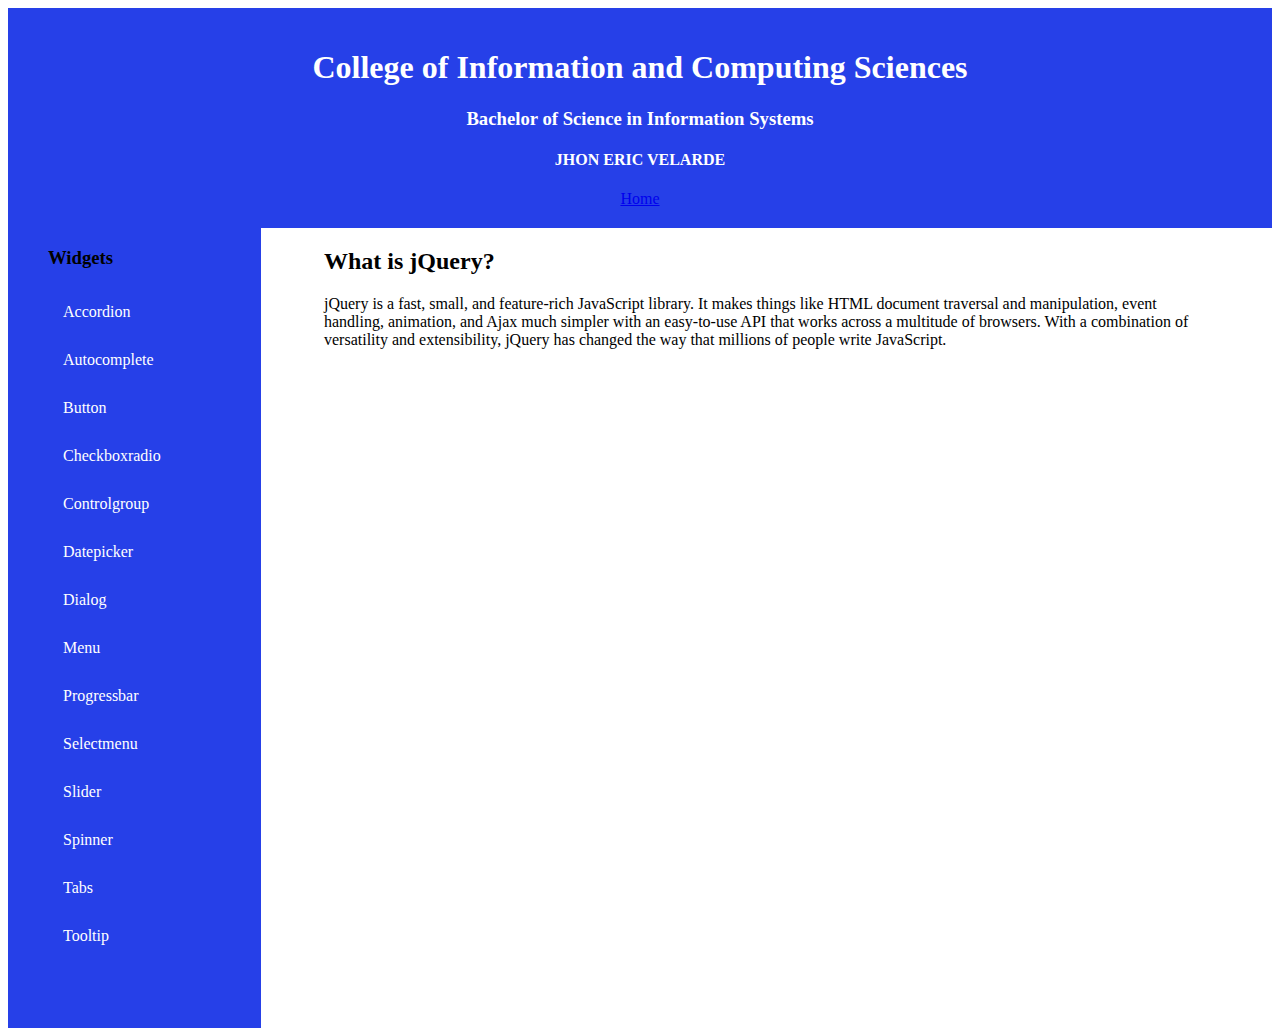
<file: ACTIVITY6_JQUERY/index.html>
<!DOCTYPE html>
<html lang="en">
<head>
    <meta charset="UTF-8">
    <meta name="viewport" content="width=device-width, initial-scale=1.0">
    <link rel="stylesheet" href="css/customstyle.css">
    <link rel="stylesheet" href="css/jquery-ui.css">
    <script src="js/jquery-3.7.1.min.js"></script>
    <script src="js/jquery-ui.js"></script>
    <title>Document</title>
</head>
<body>
    <header> 
        <h1> College of Information and Computing Sciences</h1>
        <h3> Bachelor of Science in Information Systems</h3>
        <h4>JHON ERIC VELARDE</h4>
        <a href="index.html">Home</a>
    </header>
    <nav>

        <ul class="navigation_menu">
            <h3>Widgets</h3>
            <li><a href="nav/accordin.html">Accordion</a></li>
            <li><a href="nav/autocomplete.html">Autocomplete</a></li>
            <li><a href="nav/button.html">Button</a></li>
            <li><a href="nav/checkboxradio.html">Checkboxradio</a></li>
            <li><a href="nav/controlgroup.html">Controlgroup</a></li>
            <li><a href="nav/datepicker.html">Datepicker</a></li>
            <li><a href="nav/dialog.html">Dialog</a></li>
            <li><a href="nav/menu.html">Menu</a></li>
            <li><a href="nav/progressbar.html">Progressbar</a></li>
            <li><a href="nav/selectmenu.html">Selectmenu</a></li>
            <li><a href="nav/slider.html">Slider</a></li>
            <li><a href="nav/spinner.html">Spinner</a></li>
            <li><a href="nav/tabs.html">Tabs</a></li>
            <li><a href="nav/tooltip.html">Tooltip</a></li>
        </ul>
    </nav>
  

   <article>
    <section class="eight columns">
		<h2 class="block">What is jQuery?</h2>

		<p>jQuery is a fast, small, and feature-rich JavaScript library. It makes
		things like HTML document traversal and manipulation, event handling,
		animation, and Ajax much simpler with an easy-to-use API that works across
		a multitude of browsers. With a combination of versatility and
		extensibility, jQuery has changed the way that millions of people write
		JavaScript.</p>
	</section>
   
   </article>
</body>
</html>
</file>
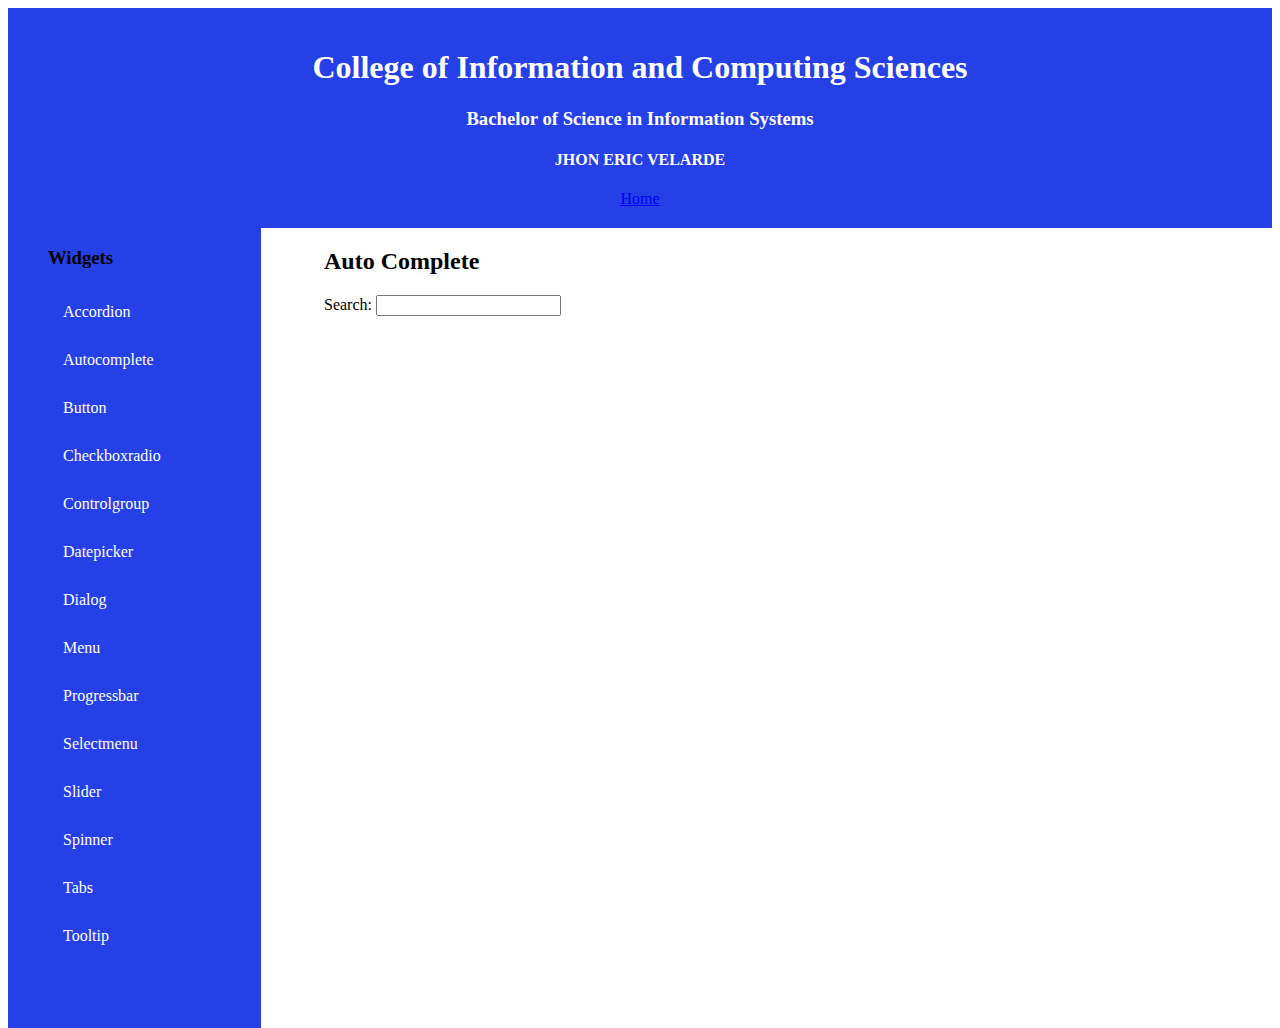
<file: ACTIVITY6_JQUERY/nav/autocomplete.html>
<!DOCTYPE html>
<html lang="en">
<head>
    <meta charset="UTF-8">
    <meta name="viewport" content="width=device-width, initial-scale=1.0">
    <link rel="stylesheet" href="../css/customstyle.css">
    <link rel="stylesheet" href="../css/jquery-ui.css">
    <script src="../js/jquery-3.7.1.min.js"></script>
    <script src="../js/jquery-ui.js"></script>
    <script>
        $( function() {
          $.widget( "custom.catcomplete", $.ui.autocomplete, {
            _create: function() {
              this._super();
              this.widget().menu( "option", "items", "> :not(.ui-autocomplete-category)" );
            },
            _renderMenu: function( ul, items ) {
              var that = this,
                currentCategory = "";
              $.each( items, function( index, item ) {
                var li;
                if ( item.category != currentCategory ) {
                  ul.append( "<li class='ui-autocomplete-category'>" + item.category + "</li>" );
                  currentCategory = item.category;
                }
                li = that._renderItemData( ul, item );
                if ( item.category ) {
                  li.attr( "aria-label", item.category + " : " + item.label );
                }
              });
            }
          });
          var data = [
            { label: "anders", category: "" },
            { label: "andreas", category: "" },
            { label: "antal", category: "" },
            { label: "annhhx10", category: "Products" },
            { label: "annk K12", category: "Products" },
            { label: "annttop C13", category: "Products" },
            { label: "anders andersson", category: "People" },
            { label: "andreas andersson", category: "People" },
            { label: "andreas johnson", category: "People" }
          ];
       
          $( "#search" ).catcomplete({
            delay: 0,
            source: data
          });
        } );
        </script>
    <title>Document</title>
</head>
<body>
    <header> 
        <h1> College of Information and Computing Sciences</h1>
        <h3> Bachelor of Science in Information Systems</h3>
        <h4>JHON ERIC VELARDE</h4>
        <a href="../index.html">Home</a>
       
    </header>
    <nav>

        <ul class="navigation_menu">
            <h3>Widgets</h3>
            <li><a href="accordin.html">Accordion</a></li>
            <li><a href="autocomplete.html">Autocomplete</a></li>
            <li><a href="button.html">Button</a></li>
            <li><a href="checkboxradio.html">Checkboxradio</a></li>
            <li><a href="controlgroup.html">Controlgroup</a></li>
            <li><a href="datepicker.html">Datepicker</a></li>
            <li><a href="dialog.html">Dialog</a></li>
            <li><a href="menu.html">Menu</a></li>
            <li><a href="progressbar.html">Progressbar</a></li>
            <li><a href="selectmenu.html">Selectmenu</a></li>
            <li><a href="slider.html">Slider</a></li>
            <li><a href="spinner.html">Spinner</a></li>
            <li><a href="tabs.html">Tabs</a></li>
            <li><a href="tooltip.html">Tooltip</a></li>
        </ul>
    </nav>
<article>
    <h2>Auto Complete</h2>    
    <label for="search">Search: </label>
    <input id="search">
</article>
    

    
</body>
</html>
</file>
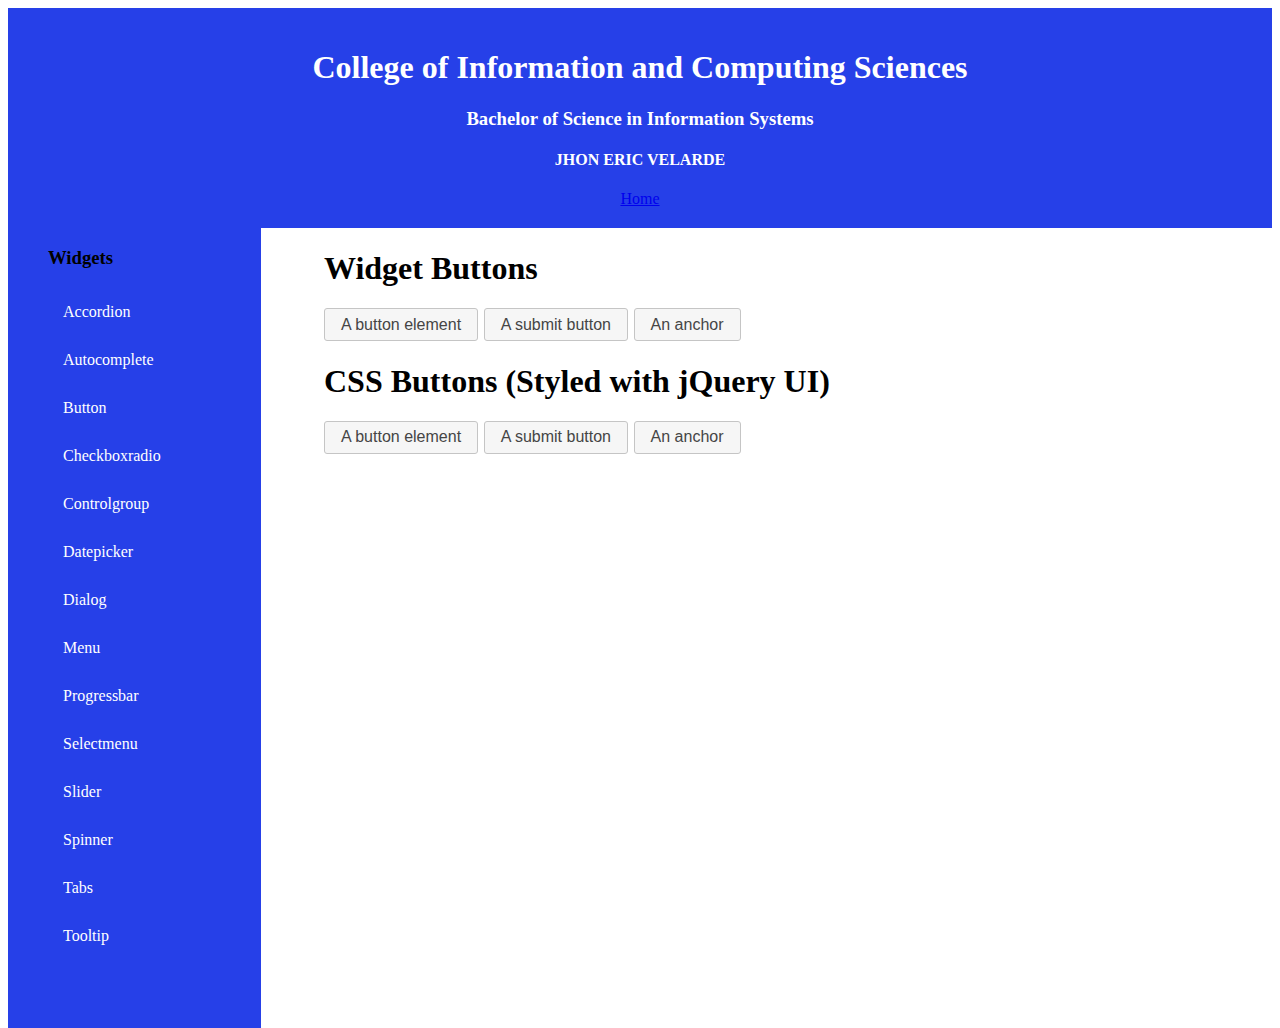
<file: ACTIVITY6_JQUERY/nav/button.html>
<html lang="en">
<head>
    <meta charset="UTF-8">
    <meta name="viewport" content="width=device-width, initial-scale=1.0">
    <link rel="stylesheet" href="../css/customstyle.css">
    <link rel="stylesheet" href="../css/jquery-ui.css"> <!-- Still needed for jQuery UI styling -->
    <script src="../js/jquery-3.7.1.min.js"></script>
    <script src="../js/jquery-ui.js"></script>
    <script>
        $(function() {
            // Apply jQuery UI button styles to button elements
            $(".widget input[type=submit], .widget a, .widget button").button();
        });
    </script>
    <title>Document</title>
</head>
<body>
    <header>
        <h1>College of Information and Computing Sciences</h1>
        <h3>Bachelor of Science in Information Systems</h3>
        <h4>JHON ERIC VELARDE</h4>
        <a href="../index.html">Home</a>
    </header>
    
    <nav>

        <ul class="navigation_menu">
            <h3>Widgets</h3>
            <li><a href="accordin.html">Accordion</a></li>
            <li><a href="autocomplete.html">Autocomplete</a></li>
            <li><a href="button.html">Button</a></li>
            <li><a href="checkboxradio.html">Checkboxradio</a></li>
            <li><a href="controlgroup.html">Controlgroup</a></li>
            <li><a href="datepicker.html">Datepicker</a></li>
            <li><a href="dialog.html">Dialog</a></li>
            <li><a href="menu.html">Menu</a></li>
            <li><a href="progressbar.html">Progressbar</a></li>
            <li><a href="selectmenu.html">Selectmenu</a></li>
            <li><a href="slider.html">Slider</a></li>
            <li><a href="spinner.html">Spinner</a></li>
            <li><a href="tabs.html">Tabs</a></li>
            <li><a href="tooltip.html">Tooltip</a></li>
        </ul>
    </nav>
    
    <article>
        <section class="widget">
            <h1>Widget Buttons</h1>
            <button>A button element</button>
            <input type="submit" value="A submit button">
            <a href="#">An anchor</a>
        </section>
        
        <section>
            <h1>CSS Buttons (Styled with jQuery UI)</h1>
            <button class="ui-button ui-widget ui-corner-all">A button element</button>
            <input class="ui-button ui-widget ui-corner-all" type="submit" value="A submit button">
            <a class="ui-button ui-widget ui-corner-all" href="#">An anchor</a>
        </section>
    </article>
</body>
</html>
</file>
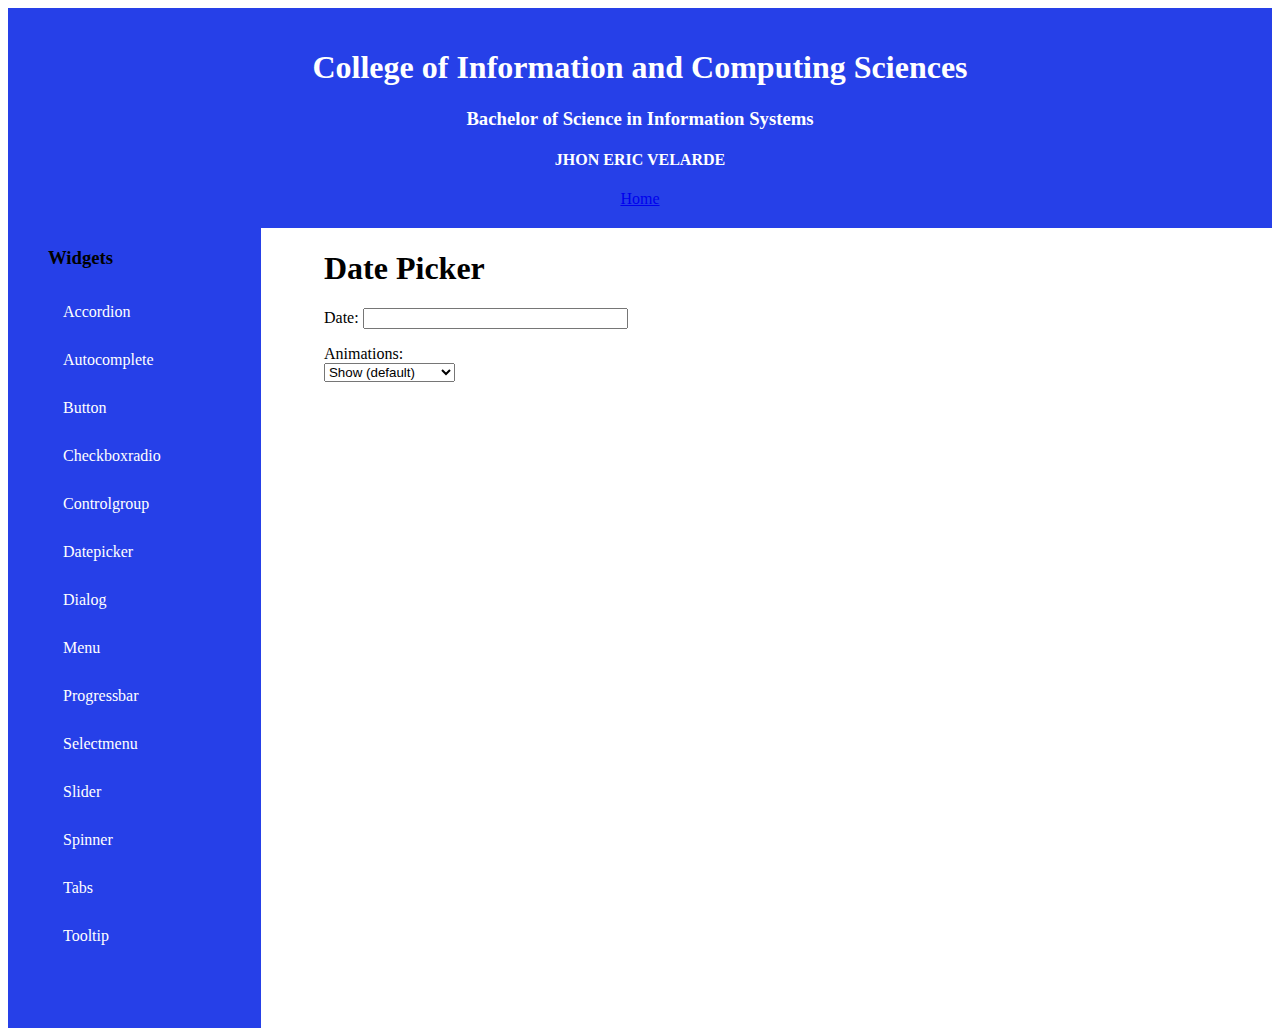
<file: ACTIVITY6_JQUERY/nav/datepicker.html>
<html lang="en">
<head>
    <meta charset="UTF-8">
    <meta name="viewport" content="width=device-width, initial-scale=1.0">
    <link rel="stylesheet" href="../css/customstyle.css">
    <link rel="stylesheet" href="../css/jquery-ui.css"> <!-- Still needed for jQuery UI styling -->
    <script src="../js/jquery-3.7.1.min.js"></script>
    <script src="../js/jquery-ui.js"></script>
    <script>
        $( function() {
          $( "#datepicker" ).datepicker();
          $( "#anim" ).on( "change", function() {
            $( "#datepicker" ).datepicker( "option", "showAnim", $( this ).val() );
          });
        } );
        </script>
    <title>Document</title>
</head>
<body>
    <header>
        <h1>College of Information and Computing Sciences</h1>
        <h3>Bachelor of Science in Information Systems</h3>
        <h4>JHON ERIC VELARDE</h4>
        <a href="../index.html">Home</a>
    </header>
    
    <nav>

        <ul class="navigation_menu">
            <h3>Widgets</h3>
            <li><a href="accordin.html">Accordion</a></li>
            <li><a href="autocomplete.html">Autocomplete</a></li>
            <li><a href="button.html">Button</a></li>
            <li><a href="checkboxradio.html">Checkboxradio</a></li>
            <li><a href="controlgroup.html">Controlgroup</a></li>
            <li><a href="datepicker.html">Datepicker</a></li>
            <li><a href="dialog.html">Dialog</a></li>
            <li><a href="menu.html">Menu</a></li>
            <li><a href="progressbar.html">Progressbar</a></li>
            <li><a href="selectmenu.html">Selectmenu</a></li>
            <li><a href="slider.html">Slider</a></li>
            <li><a href="spinner.html">Spinner</a></li>
            <li><a href="tabs.html">Tabs</a></li>
            <li><a href="tooltip.html">Tooltip</a></li>
        </ul>
    </nav>
    
    <article>
        <h1>Date Picker</h1>
        <p>Date: <input type="text" id="datepicker" size="30"></p>
 
<p>Animations:<br>
  <select id="anim">
    <option value="show">Show (default)</option>
    <option value="slideDown">Slide down</option>
    <option value="fadeIn">Fade in</option>
    <option value="blind">Blind (UI Effect)</option>
    <option value="bounce">Bounce (UI Effect)</option>
    <option value="clip">Clip (UI Effect)</option>
    <option value="drop">Drop (UI Effect)</option>
    <option value="fold">Fold (UI Effect)</option>
    <option value="slide">Slide (UI Effect)</option>
    <option value="">None</option>
  </select>
</p>
    </article>
</body>
</html>
</file>
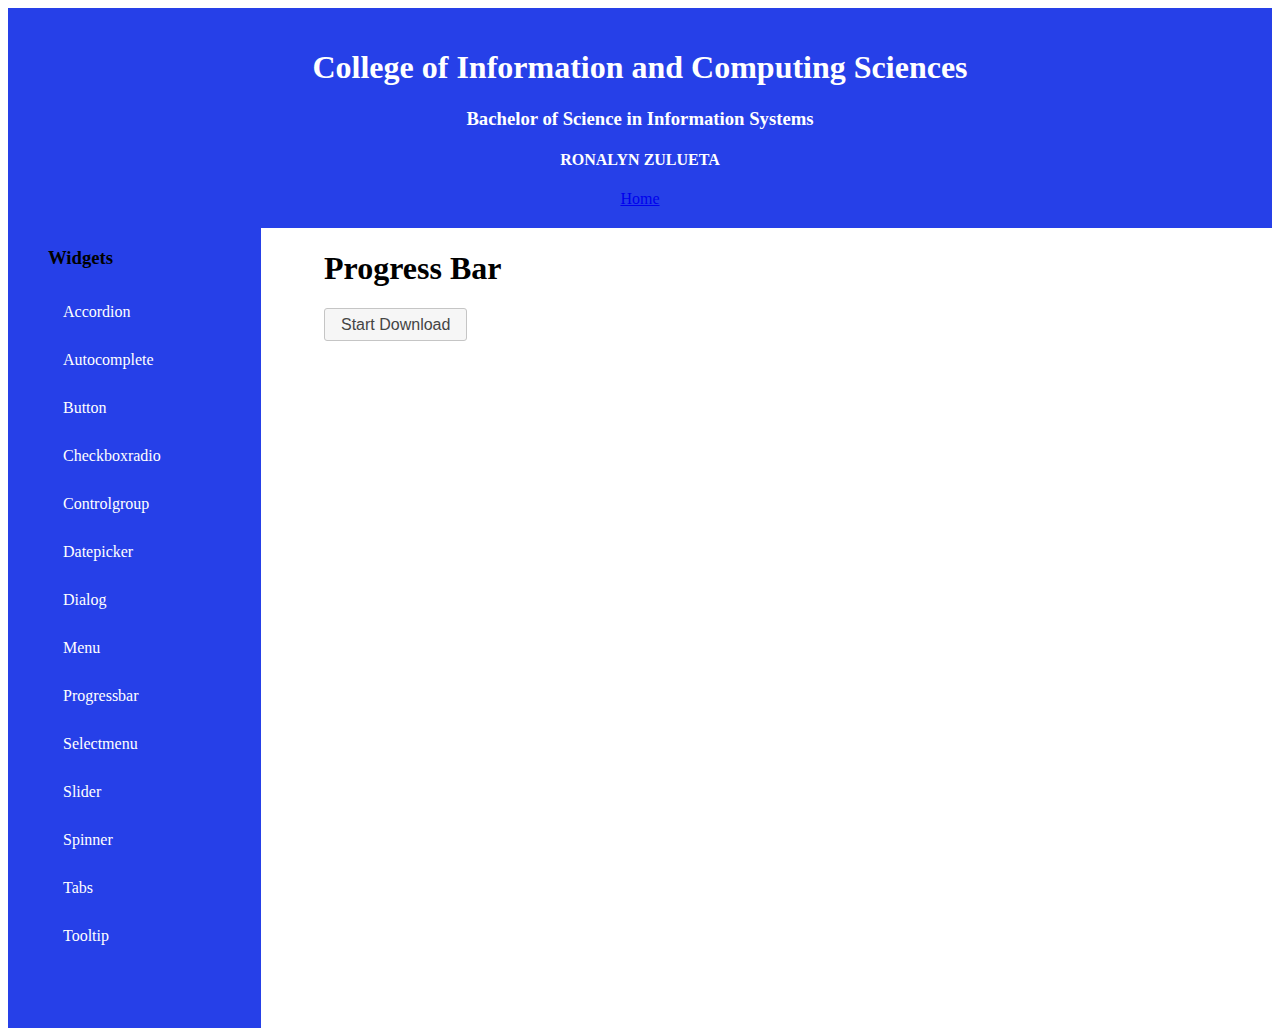
<file: ACTIVITY6_JQUERY/nav/progressbar.html>
<html lang="en">
<head>
    <meta charset="UTF-8">
    <meta name="viewport" content="width=device-width, initial-scale=1.0">
    <link rel="stylesheet" href="../css/customstyle.css">
    <link rel="stylesheet" href="../css/jquery-ui.css"> <!-- Still needed for jQuery UI styling -->
    <script src="../js/jquery-3.7.1.min.js"></script>
    <script src="../js/jquery-ui.js"></script>
    <script>
        $( function() {
          var progressTimer,
            progressbar = $( "#progressbar" ),
            progressLabel = $( ".progress-label" ),
            dialogButtons = [{
              text: "Cancel Download",
              click: closeDownload
            }],
            dialog = $( "#dialog" ).dialog({
              autoOpen: false,
              closeOnEscape: false,
              resizable: false,
              buttons: dialogButtons,
              open: function() {
                progressTimer = setTimeout( progress, 2000 );
              },
              beforeClose: function() {
                downloadButton.button( "option", {
                  disabled: false,
                  label: "Start Download"
                });
              }
            }),
            downloadButton = $( "#downloadButton" )
              .button()
              .on( "click", function() {
                $( this ).button( "option", {
                  disabled: true,
                  label: "Downloading..."
                });
                dialog.dialog( "open" );
              });
       
          progressbar.progressbar({
            value: false,
            change: function() {
              progressLabel.text( "Current Progress: " + progressbar.progressbar( "value" ) + "%" );
            },
            complete: function() {
              progressLabel.text( "Complete!" );
              dialog.dialog( "option", "buttons", [{
                text: "Close",
                click: closeDownload
              }]);
              $(".ui-dialog button").last().trigger( "focus" );
            }
          });
       
          function progress() {
            var val = progressbar.progressbar( "value" ) || 0;
       
            progressbar.progressbar( "value", val + Math.floor( Math.random() * 3 ) );
       
            if ( val <= 99 ) {
              progressTimer = setTimeout( progress, 50 );
            }
          }
       
          function closeDownload() {
            clearTimeout( progressTimer );
            dialog
              .dialog( "option", "buttons", dialogButtons )
              .dialog( "close" );
            progressbar.progressbar( "value", false );
            progressLabel
              .text( "Starting download..." );
            downloadButton.trigger( "focus" );
          }
        } );
        </script>
         <style>
            #progressbar {
              margin-top: 20px;
            }
           
            .progress-label {
              font-weight: bold;
              text-shadow: 1px 1px 0 #fff;
            }
           
            .ui-dialog-titlebar-close {
              display: none;
            }
            </style>
    <title>Document</title>
</head>
<body>
    <header>
        <h1>College of Information and Computing Sciences</h1>
        <h3>Bachelor of Science in Information Systems</h3>
        <h4>RONALYN ZULUETA</h4>
        <a href="../index.html">Home</a>
    </header>
    
    <nav>

        <ul class="navigation_menu">
            <h3>Widgets</h3>
            <li><a href="accordin.html">Accordion</a></li>
            <li><a href="autocomplete.html">Autocomplete</a></li>
            <li><a href="button.html">Button</a></li>
            <li><a href="checkboxradio.html">Checkboxradio</a></li>
            <li><a href="controlgroup.html">Controlgroup</a></li>
            <li><a href="datepicker.html">Datepicker</a></li>
            <li><a href="dialog.html">Dialog</a></li>
            <li><a href="menu.html">Menu</a></li>
            <li><a href="progressbar.html">Progressbar</a></li>
            <li><a href="selectmenu.html">Selectmenu</a></li>
            <li><a href="slider.html">Slider</a></li>
            <li><a href="spinner.html">Spinner</a></li>
            <li><a href="tabs.html">Tabs</a></li>
            <li><a href="tooltip.html">Tooltip</a></li>
        </ul>
    </nav>
    
    <article>
        <h1>Progress Bar</h1>
        <div id="dialog" title="File Download">
            <div class="progress-label">Starting download...</div>
            <div id="progressbar"></div>
          </div>
          <button id="downloadButton">Start Download</button>
    </article>
</body>
</html>
</file>
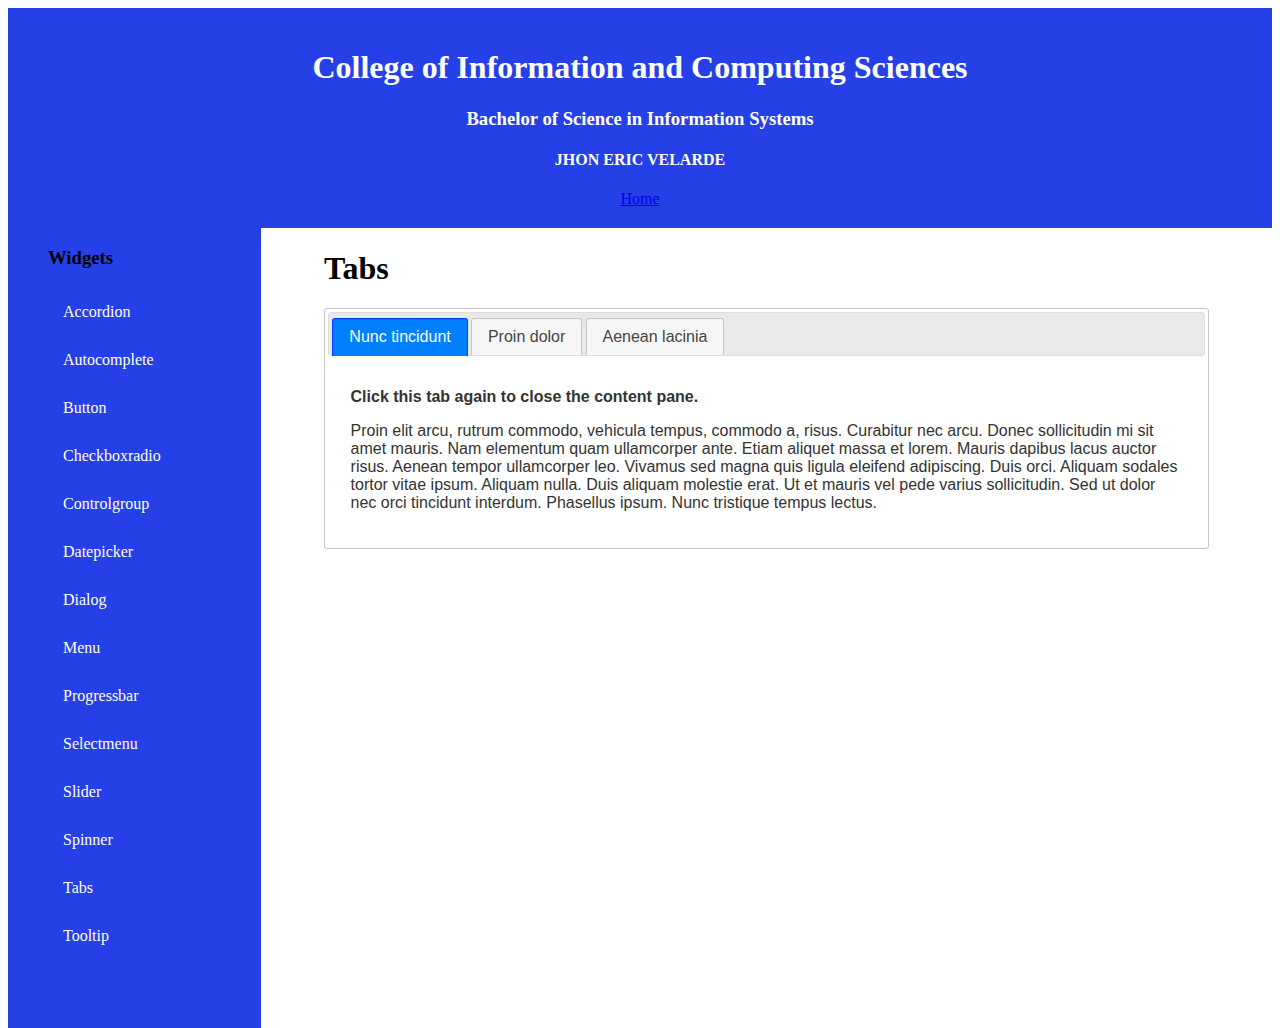
<file: ACTIVITY6_JQUERY/nav/tabs.html>
<html lang="en">
<head>
    <meta charset="UTF-8">
    <meta name="viewport" content="width=device-width, initial-scale=1.0">
    <link rel="stylesheet" href="../css/customstyle.css">
    <link rel="stylesheet" href="../css/jquery-ui.css"> <!-- Still needed for jQuery UI styling -->
    <script src="../js/jquery-3.7.1.min.js"></script>
    <script src="../js/jquery-ui.js"></script>
    <script>
        $( function() {
          $( "#tabs" ).tabs({
            collapsible: true
          });
        } );
        </script>
    <title>Document</title>
</head>
<body>
    <header>
        <h1>College of Information and Computing Sciences</h1>
        <h3>Bachelor of Science in Information Systems</h3>
        <h4>JHON ERIC VELARDE</h4>
        <a href="../index.html">Home</a>
    </header>
    
    <nav>

        <ul class="navigation_menu">
            <h3>Widgets</h3>
            <li><a href="accordin.html">Accordion</a></li>
            <li><a href="autocomplete.html">Autocomplete</a></li>
            <li><a href="button.html">Button</a></li>
            <li><a href="checkboxradio.html">Checkboxradio</a></li>
            <li><a href="controlgroup.html">Controlgroup</a></li>
            <li><a href="datepicker.html">Datepicker</a></li>
            <li><a href="dialog.html">Dialog</a></li>
            <li><a href="menu.html">Menu</a></li>
            <li><a href="progressbar.html">Progressbar</a></li>
            <li><a href="selectmenu.html">Selectmenu</a></li>
            <li><a href="slider.html">Slider</a></li>
            <li><a href="spinner.html">Spinner</a></li>
            <li><a href="tabs.html">Tabs</a></li>
            <li><a href="tooltip.html">Tooltip</a></li>
        </ul>
    </nav>
    
    <article>
        <h1>Tabs</h1>
        <div id="tabs">
            <ul>
              <li><a href="#tabs-1">Nunc tincidunt</a></li>
              <li><a href="#tabs-2">Proin dolor</a></li>
              <li><a href="#tabs-3">Aenean lacinia</a></li>
            </ul>
            <div id="tabs-1">
              <p><strong>Click this tab again to close the content pane.</strong></p>
              <p>Proin elit arcu, rutrum commodo, vehicula tempus, commodo a, risus. Curabitur nec arcu. Donec sollicitudin mi sit amet mauris. Nam elementum quam ullamcorper ante. Etiam aliquet massa et lorem. Mauris dapibus lacus auctor risus. Aenean tempor ullamcorper leo. Vivamus sed magna quis ligula eleifend adipiscing. Duis orci. Aliquam sodales tortor vitae ipsum. Aliquam nulla. Duis aliquam molestie erat. Ut et mauris vel pede varius sollicitudin. Sed ut dolor nec orci tincidunt interdum. Phasellus ipsum. Nunc tristique tempus lectus.</p>
            </div>
            <div id="tabs-2">
              <p><strong>Click this tab again to close the content pane.</strong></p>
              <p>Morbi tincidunt, dui sit amet facilisis feugiat, odio metus gravida ante, ut pharetra massa metus id nunc. Duis scelerisque molestie turpis. Sed fringilla, massa eget luctus malesuada, metus eros molestie lectus, ut tempus eros massa ut dolor. Aenean aliquet fringilla sem. Suspendisse sed ligula in ligula suscipit aliquam. Praesent in eros vestibulum mi adipiscing adipiscing. Morbi facilisis. Curabitur ornare consequat nunc. Aenean vel metus. Ut posuere viverra nulla. Aliquam erat volutpat. Pellentesque convallis. Maecenas feugiat, tellus pellentesque pretium posuere, felis lorem euismod felis, eu ornare leo nisi vel felis. Mauris consectetur tortor et purus.</p>
            </div>
            <div id="tabs-3">
              <p><strong>Click this tab again to close the content pane.</strong></p>
              <p>Duis cursus. Maecenas ligula eros, blandit nec, pharetra at, semper at, magna. Nullam ac lacus. Nulla facilisi. Praesent viverra justo vitae neque. Praesent blandit adipiscing velit. Suspendisse potenti. Donec mattis, pede vel pharetra blandit, magna ligula faucibus eros, id euismod lacus dolor eget odio. Nam scelerisque. Donec non libero sed nulla mattis commodo. Ut sagittis. Donec nisi lectus, feugiat porttitor, tempor ac, tempor vitae, pede. Aenean vehicula velit eu tellus interdum rutrum. Maecenas commodo. Pellentesque nec elit. Fusce in lacus. Vivamus a libero vitae lectus hendrerit hendrerit.</p>
            </div>
          </div>
    </article>
</body>
</html>
</file>
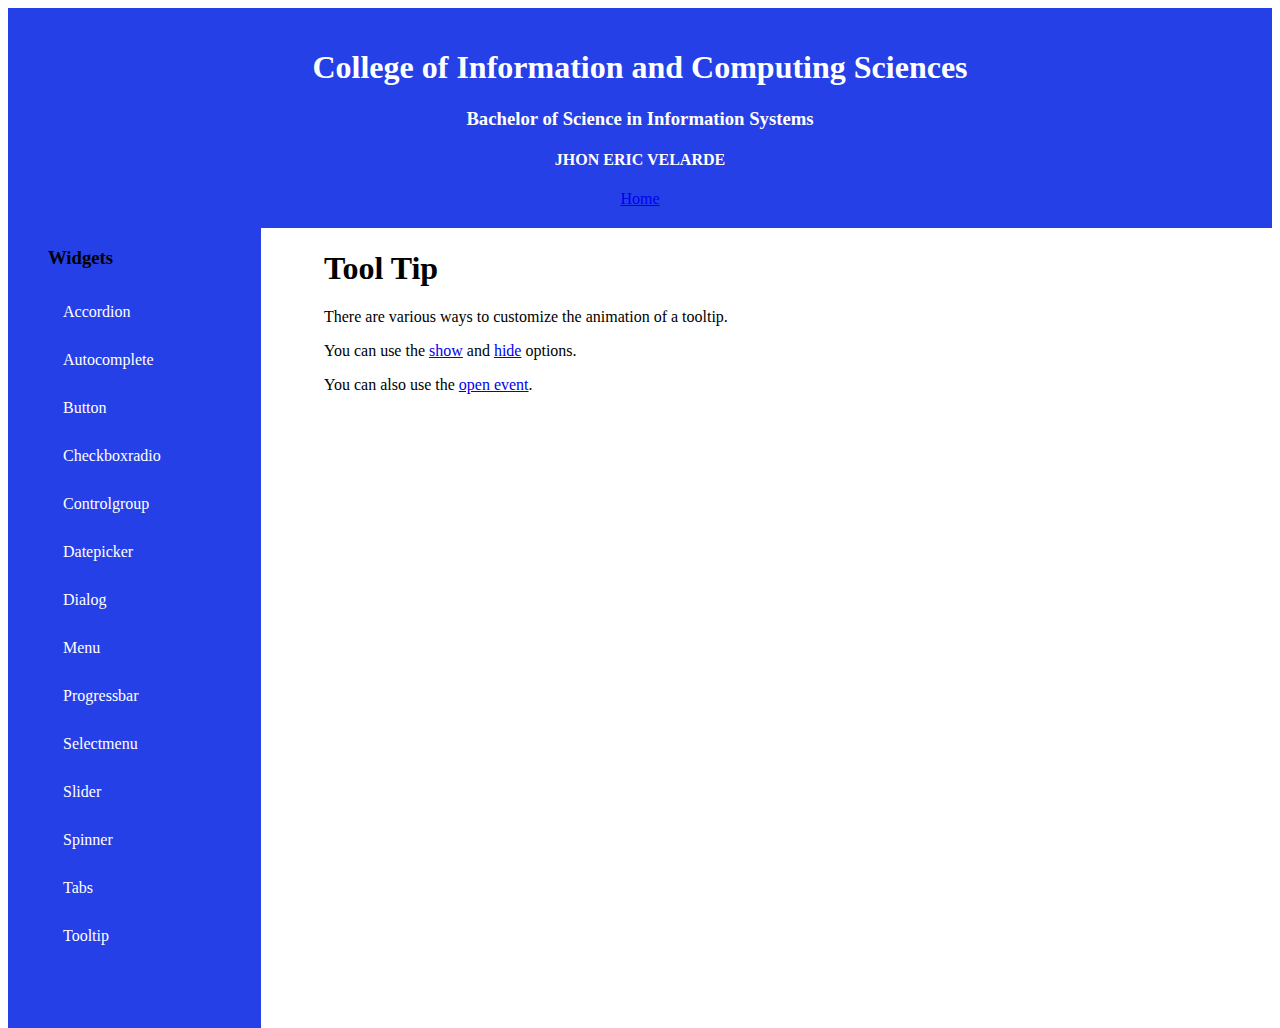
<file: ACTIVITY6_JQUERY/nav/tooltip.html>
<html lang="en">
<head>
    <meta charset="UTF-8">
    <meta name="viewport" content="width=device-width, initial-scale=1.0">
    <link rel="stylesheet" href="../css/customstyle.css">
    <link rel="stylesheet" href="../css/jquery-ui.css"> 
    <script src="../js/jquery-3.7.1.min.js"></script>
    <script src="../js/jquery-ui.js"></script>
    <script>
        $( function() {
          $( "#show-option" ).tooltip({
            show: {
              effect: "slideDown",
              delay: 250
            }
          });
          $( "#hide-option" ).tooltip({
            hide: {
              effect: "explode",
              delay: 250
            }
          });
          $( "#open-event" ).tooltip({
            show: null,
            position: {
              my: "left top",
              at: "left bottom"
            },
            open: function( event, ui ) {
              ui.tooltip.animate({ top: ui.tooltip.position().top + 10 }, "fast" );
            }
          });
        } );
        </script>
    <title>Document</title>
</head>
<body>
    <header>
        <h1>College of Information and Computing Sciences</h1>
        <h3>Bachelor of Science in Information Systems</h3>
        <h4>JHON ERIC VELARDE</h4>
        <a href="../index.html">Home</a>
    </header>
    
    <nav>

        <ul class="navigation_menu">
            <h3>Widgets</h3>
            <li><a href="accordin.html">Accordion</a></li>
            <li><a href="autocomplete.html">Autocomplete</a></li>
            <li><a href="button.html">Button</a></li>
            <li><a href="checkboxradio.html">Checkboxradio</a></li>
            <li><a href="controlgroup.html">Controlgroup</a></li>
            <li><a href="datepicker.html">Datepicker</a></li>
            <li><a href="dialog.html">Dialog</a></li>
            <li><a href="menu.html">Menu</a></li>
            <li><a href="progressbar.html">Progressbar</a></li>
            <li><a href="selectmenu.html">Selectmenu</a></li>
            <li><a href="slider.html">Slider</a></li>
            <li><a href="spinner.html">Spinner</a></li>
            <li><a href="tabs.html">Tabs</a></li>
            <li><a href="tooltip.html">Tooltip</a></li>
        </ul>
    </nav>
    
    <article>
        <h1>Tool Tip</h1>
        <p>There are various ways to customize the animation of a tooltip.</p>
        <p>You can use the <a id="show-option" href="https://jqueryui.com/demos/tooltip/#option-show" title="slide down on show">show</a> and
        <a id="hide-option" href="https://jqueryui.com/demos/tooltip/#option-hide" title="explode on hide">hide</a> options.</p>
        <p>You can also use the <a id="open-event" href="https://jqueryui.com/demos/tooltip/#event-open" title="move down on show">open event</a>.</p>
         
    </article>
</body>
</html>
</file>
<file: ACTIVITY6_JQUERY/css/customstyle.css>
body{
    font-family:Cambria, Cochin, Georgia, Times, 'Times New Roman', serif
    
}
.header{
    background-color: white;
    text-align: center;
}
.content{
    background-color: aqua;
}
header{
    background-color: rgb(38, 64, 232) ;
    color:white;
    text-align: center;
    padding: 20px;
    
}
header .container a{
    color: white;
    padding:15px;
    text-decoration: none;
} 
nav {
    float: left;
    width: 20%;
    background-color: rgb(38, 64, 232) ;
    height: 800px;
}
.navigation_menu li a{
    text-decoration: none;
    color: white;
    
}
.navigation_menu li{
     list-style: none;  
     padding: 15px;
}
.navigation_menu li:hover{
    background-color: rgba(255, 255, 255, 0.6);
    border-radius: 8px;
}
article{
    float: left;
    width: 70%;
    background-color: rgba(255, 255, 255, 0.6);
    height: 700px;
    padding-left: 5%;
    padding-right: 5%;
    
}
</file>
